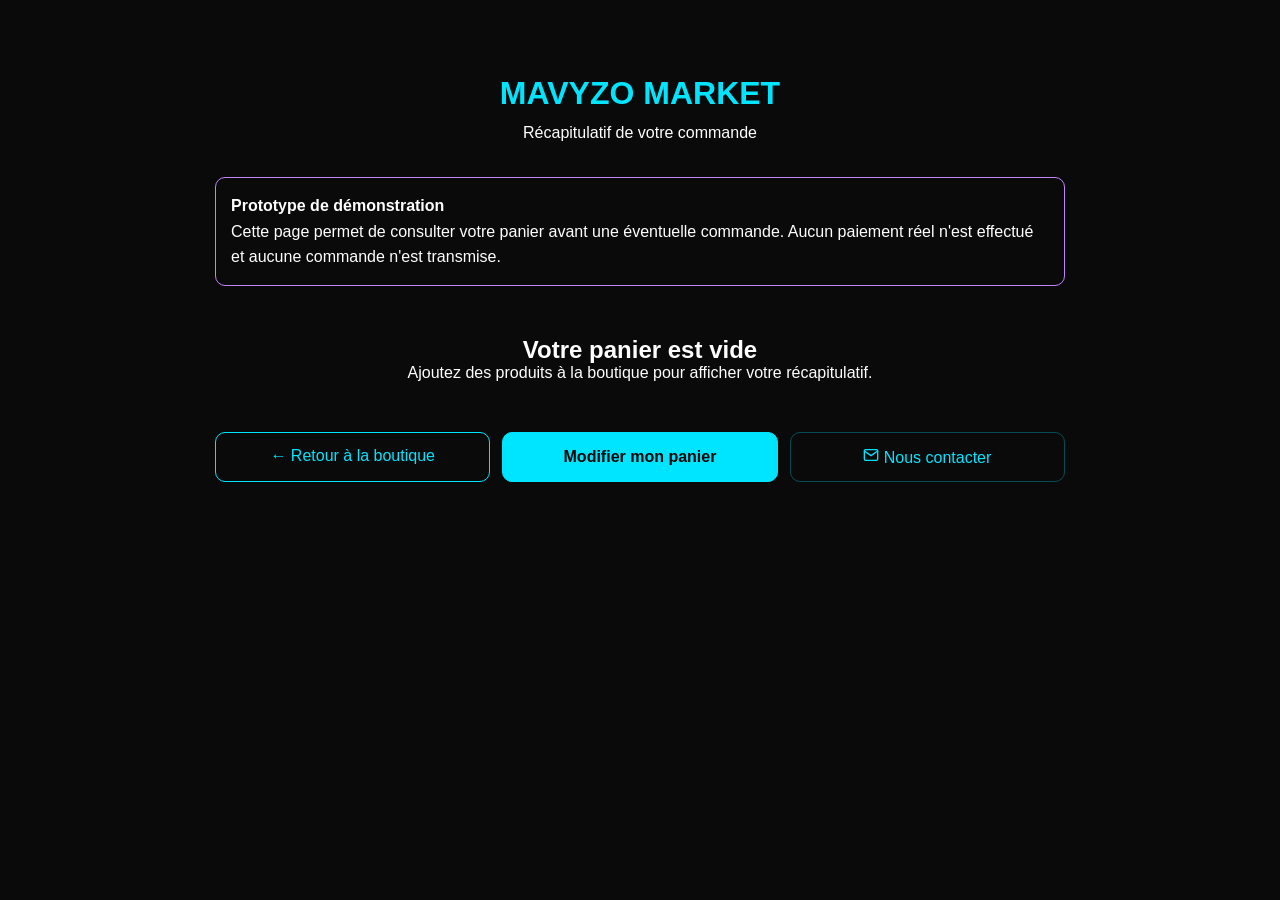
<file: commande.html>
<!DOCTYPE html>
<html lang="fr">
<head>
    <meta charset="UTF-8">
    <meta name="viewport" content="width=device-width, initial-scale=1.0">
    <title>Récapitulatif de commande - MAVYZO MARKET</title>
    <link rel="stylesheet" href="style.css">

    <style>
        .order-page {
            max-width: 900px;
            margin: 50px auto;
            padding: 25px;
            color: #ffffff;
        }

        .order-header {
            text-align: center;
            margin-bottom: 35px;
        }

        .order-header h1 {
            color: #00e5ff;
            margin-bottom: 12px;
        }

        .order-notice {
            padding: 15px;
            border: 1px solid #c084fc;
            border-radius: 10px;
            margin-bottom: 25px;
            line-height: 1.6;
        }

        .order-table {
            width: 100%;
            border-collapse: collapse;
            margin: 25px 0;
        }

        .order-table th,
        .order-table td {
            padding: 14px 10px;
            text-align: left;
            border-bottom: 1px solid rgba(255,255,255,0.15);
        }

        .order-table th {
            color: #00e5ff;
        }

        .order-total {
            text-align: right;
            font-size: 1.4rem;
            margin: 25px 0;
        }

        .order-total strong {
            color: #00e5ff;
        }

        .order-actions {
            display: flex;
            flex-wrap: wrap;
            gap: 12px;
            margin-top: 25px;
        }

        .order-actions a,
        .order-actions button {
            flex: 1;
            min-width: 180px;
            padding: 14px;
            border: 1px solid #00e5ff;
            border-radius: 10px;
            background: transparent;
            color: #00e5ff;
            text-align: center;
            text-decoration: none;
            font: inherit;
            cursor: pointer;
        }

        .order-actions .primary {
            background: #00e5ff;
            color: #050505;
            font-weight: bold;
        }

        .order-empty {
            text-align: center;
            padding: 25px;
        }

        @media (max-width: 600px) {
            .order-page {
                margin: 20px auto;
                padding: 15px;
            }

            .order-table th,
            .order-table td {
                padding: 10px 5px;
                font-size: 0.9rem;
            }

            .order-total {
                font-size: 1.2rem;
            }
        }
    </style>
</head>

<body>
    <main class="order-page">
        <header class="order-header">
            <h1>MAVYZO MARKET</h1>
            <p>Récapitulatif de votre commande</p>
        </header>

        <div class="order-notice">
            <strong>Prototype de démonstration</strong><br>
            Cette page permet de consulter votre panier avant
            une éventuelle commande. Aucun paiement réel
            n'est effectué et aucune commande n'est transmise.
        </div>

        <section id="orderContent" aria-live="polite">
            <p>Chargement du récapitulatif...</p>
        </section>

        <div class="order-actions">
            <a href="index.html">← Retour à la boutique</a>
            <button type="button" class="primary" id="backToCart">
                Modifier mon panier
            </button>
            <a href="contact.html" class="contact-link">
                <svg width="16" height="16" viewBox="0 0 24 24" fill="none" stroke="currentColor" stroke-width="2" stroke-linecap="round" stroke-linejoin="round" aria-hidden="true">
                    <path d="M4 4h16c1.1 0 2 .9 2 2v12c0 1.1-.9 2-2 2H4c-1.1 0-2-.9-2-2V6c0-1.1.9-2 2-2z"/>
                    <polyline points="22,6 12,13 2,6"/>
                </svg>
                <span>Nous contacter</span>
            </a>
        </div>
    </main>

    <script>
        const STORAGE_KEY = 'mavyzo_market_cart';

        const productCatalog = [
            { id: 1, name: "Console RetroBox Pro", price: 89.99 },
            { id: 2, name: "Manette sans fil NéoClassic", price: 39.99 },
            { id: 3, name: "Clavier mécanique ChromaShift", price: 129.99 },
            { id: 4, name: "Tapis de souris Galaxie", price: 24.99 },
            { id: 5, name: "Lampe LED Voxel", price: 45.99 },
            { id: 6, name: "Coussin Cible Retro", price: 29.99 },
            { id: 7, name: "Poster Nébuleuse Cyber", price: 19.99 },
            { id: 8, name: "Horloge Pixel Art", price: 34.99 },
            { id: 9, name: "Figurine Limited Edition: Hero X", price: 149.99 },
            { id: 10, name: "Réplique Arme Légendaire", price: 199.99 },
            { id: 11, name: "Mortier et Pilon Pixel", price: 22.99 },
            { id: 12, name: "Gourde Isotherme Circuit", price: 27.99 }
        ];

        const content = document.getElementById('orderContent');

        function formatPrice(amount) {
            return amount.toLocaleString('fr-FR', {
                style: 'currency',
                currency: 'EUR'
            });
        }

        function displayOrder() {
            let savedCart;

            try {
                savedCart = JSON.parse(
                    localStorage.getItem(STORAGE_KEY) || '{"items":[]}'
                );
            } catch (error) {
                content.textContent =
                    "Impossible de lire le panier enregistré.";
                return;
            }

            const items = Array.isArray(savedCart.items)
                ? savedCart.items
                : [];

            const validItems = items.filter(item =>
                item &&
                Number.isInteger(item.productId) &&
                Number.isInteger(item.quantity) &&
                item.quantity > 0 &&
                productCatalog.some(p => p.id === item.productId)
            );

            if (validItems.length === 0) {
                content.innerHTML = `
                    <div class="order-empty">
                        <h2>Votre panier est vide</h2>
                        <p>Ajoutez des produits à la boutique
                        pour afficher votre récapitulatif.</p>
                    </div>
                `;
                return;
            }

            const table = document.createElement('table');
            table.className = 'order-table';

            table.innerHTML = `
                <thead>
                    <tr>
                        <th>Produit</th>
                        <th>Prix unitaire</th>
                        <th>Quantité</th>
                        <th>Sous-total</th>
                    </tr>
                </thead>
                <tbody></tbody>
            `;

            const tbody = table.querySelector('tbody');
            let total = 0;
            let totalQuantity = 0;

            validItems.forEach(item => {
                const product = productCatalog.find(
                    p => p.id === item.productId
                );

                const subtotal = product.price * item.quantity;
                total += subtotal;
                totalQuantity += item.quantity;

                const row = document.createElement('tr');

                [
                    product.name,
                    formatPrice(product.price),
                    String(item.quantity),
                    formatPrice(subtotal)
                ].forEach(value => {
                    const cell = document.createElement('td');
                    cell.textContent = value;
                    row.appendChild(cell);
                });

                tbody.appendChild(row);
            });

            content.replaceChildren();

            const summary = document.createElement('p');
            summary.textContent =
                `Nombre total d'articles : ${totalQuantity}`;

            const totalElement = document.createElement('p');
            totalElement.className = 'order-total';
            totalElement.append('Total : ');

            const totalValue = document.createElement('strong');
            totalValue.textContent = formatPrice(total);
            totalElement.appendChild(totalValue);

            content.append(summary, table, totalElement);
        }

        document.getElementById('backToCart').addEventListener(
            'click',
            () => {
                window.location.href = 'index.html';
            }
        );

        displayOrder();
    </script>
</body>
</html>
</file>
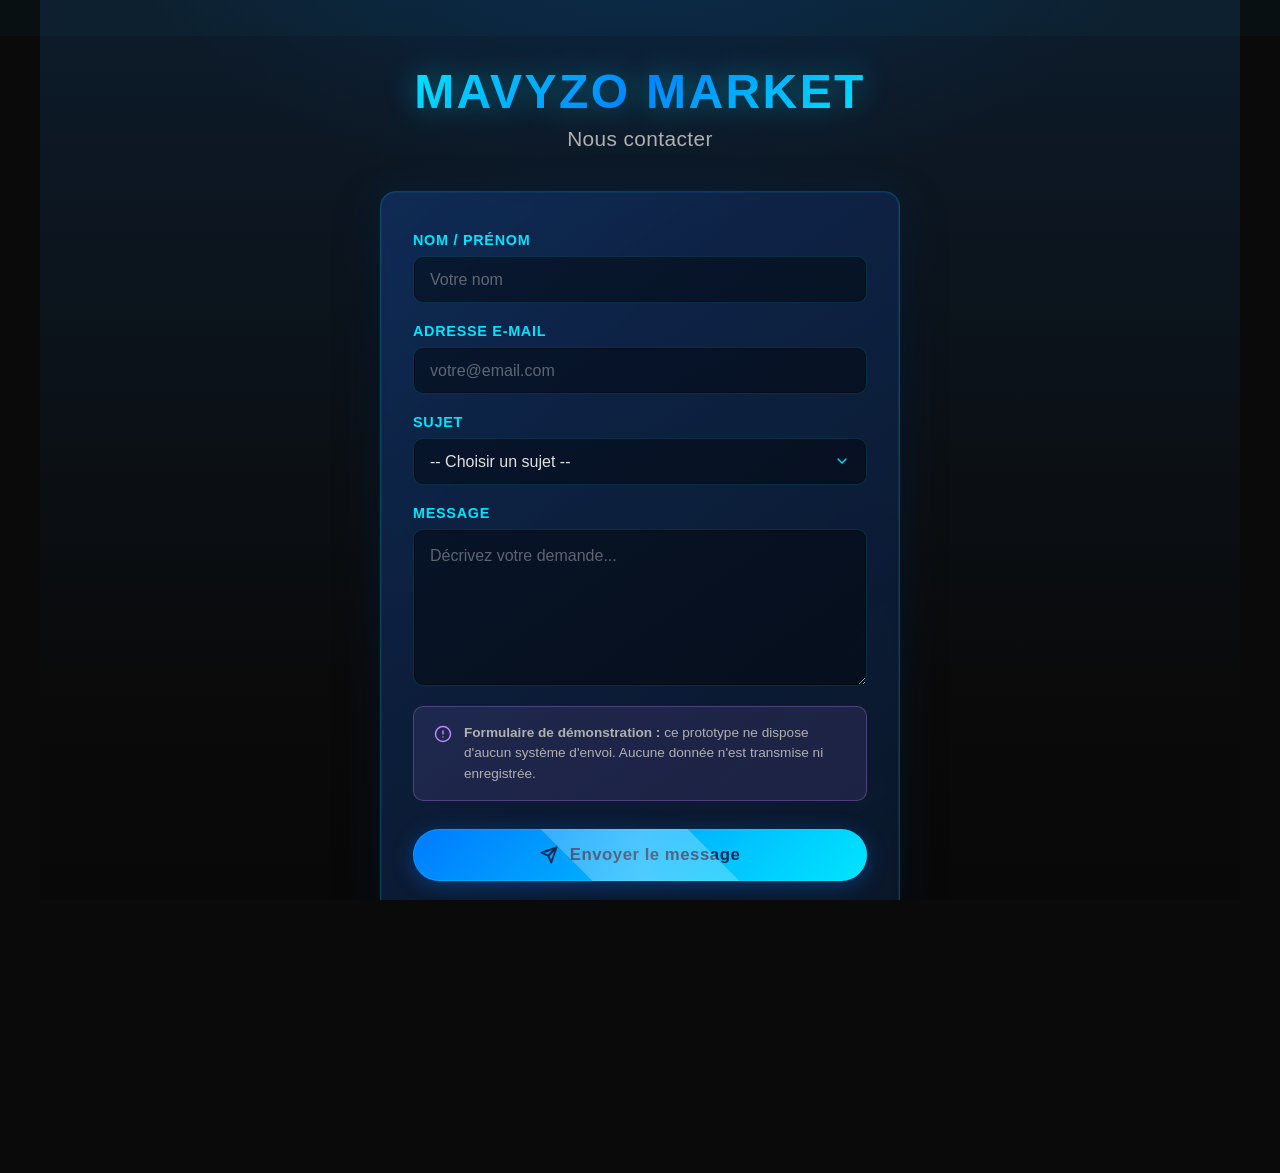
<file: contact.html>
<!DOCTYPE html>
<html lang="fr">
<head>
    <meta charset="UTF-8">
    <meta name="viewport" content="width=device-width, initial-scale=1.0">
    <title>Nous contacter - MAVYZO MARKET</title>
    <link rel="stylesheet" href="style.css">
</head>
<body>
    <main class="contact-page">
        <header class="contact-header">
            <h1>MAVYZO MARKET</h1>
            <p class="subtitle">Nous contacter</p>
        </header>

        <section class="contact-form-section" aria-labelledby="form-title">
            <h2 id="form-title" style="display:none;">Formulaire de contact</h2>
            <form id="contactForm" class="contact-form" novalidate>
                <div class="form-grid">
                    <div class="form-group">
                        <label for="name">Nom / Prénom</label>
                        <input type="text" id="name" name="name" required autocomplete="name" placeholder="Votre nom">
                    </div>

                    <div class="form-group">
                        <label for="email">Adresse e-mail</label>
                        <input type="email" id="email" name="email" required autocomplete="email" placeholder="votre@email.com">
                    </div>

                    <div class="form-group">
                        <label for="subject">Sujet</label>
                        <select id="subject" name="subject" required>
                            <option value="">-- Choisir un sujet --</option>
                            <option value="info">Information produit</option>
                            <option value="order">Suivi de commande</option>
                            <option value="partnership">Partenariat / Pro</option>
                            <option value="other">Autre</option>
                        </select>
                    </div>

                    <div class="form-group">
                        <label for="message">Message</label>
                        <textarea id="message" name="message" rows="5" required placeholder="Décrivez votre demande..."></textarea>
                    </div>

                    <!-- Avertissement maquette -->
                    <div class="form-notice" role="status" aria-live="polite">
                        <svg width="18" height="18" viewBox="0 0 24 24" fill="none" stroke="currentColor" stroke-width="2" stroke-linecap="round" stroke-linejoin="round" aria-hidden="true">
                            <circle cx="12" cy="12" r="10"/>
                            <path d="M12 8v4M12 16h.01"/>
                        </svg>
                        <span><strong>Formulaire de démonstration :</strong> ce prototype ne dispose d'aucun système d'envoi. Aucune donnée n'est transmise ni enregistrée.</span>
                    </div>

                    <button type="submit" class="btn-submit" id="submitBtn">
                        <svg width="18" height="18" viewBox="0 0 24 24" fill="none" stroke="currentColor" stroke-width="2.5" stroke-linecap="round" stroke-linejoin="round" aria-hidden="true">
                            <line x1="22" y1="2" x2="11" y2="13"/>
                            <polygon points="22 2 15 22 11 13 2 9 22 2"/>
                        </svg>
                        <span>Envoyer le message</span>
                    </button>
                </div>
            </form>
        </section>

        <section class="contact-info" aria-labelledby="info-title">
            <h2 id="info-title" style="display:none;">Coordonnées</h2>
            <a href="mailto:mavizocontact@gmail.com" class="contact-email">
                <svg width="20" height="20" viewBox="0 0 24 24" fill="none" stroke="currentColor" stroke-width="2" stroke-linecap="round" stroke-linejoin="round" aria-hidden="true">
                    <rect x="2" y="4" width="20" height="16" rx="2"/>
                    <path d="m22 7-8.97 5.7a1.94 1.94 0 0 1-2.06 0L2 7"/>
                </svg>
                <span>mavizocontact@gmail.com</span>
            </a>
            <p class="contact-disclaimer">
                <strong>Note :</strong> cette adresse est indiquée à titre indicatif pour le prototype.
                Sa création n'a pas encore été vérifiée.
            </p>
        </section>

        <div class="contact-actions">
            <a href="index.html" class="btn-back">
                <svg width="18" height="18" viewBox="0 0 24 24" fill="none" stroke="currentColor" stroke-width="2" stroke-linecap="round" stroke-linejoin="round" aria-hidden="true">
                    <line x1="19" y1="12" x2="5" y2="12"/>
                    <polyline points="12 19 5 12 12 5"/>
                </svg>
                <span>Retour à la boutique</span>
            </a>
        </div>
    </main>

    <!-- Toast notification -->
    <div id="toast" class="contact-toast" role="alert" aria-live="assertive" hidden>
        <svg id="toastIcon" width="20" height="20" viewBox="0 0 24 24" fill="none" stroke="currentColor" stroke-width="2" stroke-linecap="round" stroke-linejoin="round" aria-hidden="true"></svg>
        <span id="toastMessage"></span>
    </div>

    <script>
        // Gestion formulaire contact — MAVYZO MARKET
        // AUCUNE donnée n'est transmise — prototype uniquement

        (function () {
            const form = document.getElementById('contactForm');
            const submitBtn = document.getElementById('submitBtn');
            const toast = document.getElementById('toast');
            const toastIcon = document.getElementById('toastIcon');
            const toastMessage = document.getElementById('toastMessage');

            let toastTimer = null;

            function showToast(message, type = 'success') {
                toastMessage.textContent = message;
                toast.className = 'contact-toast ' + type + ' show';
                toast.hidden = false;

                // Icône selon le type
                if (type === 'success') {
                    toastIcon.innerHTML = '<path d="M22 11.08V12a10 10 0 1 1-5.93-9.14"/><polyline points="22 4 12 14.01 9 11.01"/>';
                } else {
                    toastIcon.innerHTML = '<circle cx="12" cy="12" r="10"/><line x1="15" y1="9" x2="9" y2="15"/><line x1="9" y1="9" x2="15" y2="15"/>';
                }

                if (toastTimer) clearTimeout(toastTimer);
                toastTimer = setTimeout(hideToast, 4500);
            }

            function hideToast() {
                toast.classList.remove('show');
                setTimeout(() => { toast.hidden = true; }, 400);
            }

            function validateForm() {
                const name = form.name.value.trim();
                const email = form.email.value.trim();
                const subject = form.subject.value;
                const message = form.message.value.trim();

                if (!name) return { valid: false, field: 'name', msg: 'Veuillez entrer votre nom.' };
                if (!email || !/^[^\s@]+@[^\s@]+\.[^\s@]+$/.test(email)) return { valid: false, field: 'email', msg: 'Adresse e-mail invalide.' };
                if (!subject) return { valid: false, field: 'subject', msg: 'Veuillez choisir un sujet.' };
                if (!message || message.length < 10) return { valid: false, field: 'message', msg: 'Le message doit contenir au moins 10 caractères.' };

                return { valid: true };
            }

            // Validation en temps réel (sur blur)
            form.querySelectorAll('input, select, textarea').forEach(field => {
                field.addEventListener('blur', () => {
                    if (field.checkValidity()) {
                        field.style.borderColor = 'rgba(0, 229, 255, 0.3)';
                    } else {
                        field.style.borderColor = 'rgba(255, 49, 49, 0.5)';
                    }
                });
            });

            form.addEventListener('submit', function (e) {
                e.preventDefault();

                const validation = validateForm();
                if (!validation.valid) {
                    const field = form[validation.field];
                    if (field) {
                        field.focus();
                        field.style.borderColor = 'rgba(255, 49, 49, 0.7)';
                    }
                    showToast(validation.msg, 'error');
                    return;
                }

                // Simulation : bouton état chargement
                submitBtn.disabled = true;
                submitBtn.innerHTML = `
                    <svg class="spinner" width="18" height="18" viewBox="0 0 24 24" fill="none" stroke="currentColor" stroke-width="2.5" aria-hidden="true">
                        <circle cx="12" cy="12" r="10" stroke-opacity="0.25"/>
                        <path d="M12 2a10 10 0 0 1 10 10" stroke-linecap="round">
                            <animateTransform attributeName="transform" type="rotate" from="0 12 12" to="360 12 12" dur="1s" repeatCount="indefinite"/>
                        </path>
                    </svg>
                    <span>Traitement...</span>
                `;

                // Délai simulé puis feedback "maquette"
                setTimeout(() => {
                    submitBtn.disabled = false;
                    submitBtn.innerHTML = `
                        <svg width="18" height="18" viewBox="0 0 24 24" fill="none" stroke="currentColor" stroke-width="2.5" stroke-linecap="round" stroke-linejoin="round" aria-hidden="true">
                            <line x1="22" y1="2" x2="11" y2="13"/>
                            <polygon points="22 2 15 22 11 13 2 9 22 2"/>
                        </svg>
                        <span>Envoyer le message</span>
                    `;

                    // Message clair : pas d'envoi réel
                    showToast('Formulaire maquette — aucun envoi n\'a été effectué.', 'error');

                    // Réinitialiser le formulaire (optionnel, commenté pour garder les valeurs)
                    // form.reset();
                }, 1200);
            });

            // Fermer toast au clic
            toast.addEventListener('click', hideToast);

            // Respect reduced motion
            if (window.matchMedia('(prefers-reduced-motion: reduce)').matches) {
                document.documentElement.style.setProperty('--transition', 'none');
            }
        })();
    </script>
</body>
</html>
</file>
<file: style.css>
/* === Thème boutique gaming & geek : sombre et néon === */
:root {
    /* Couleurs principales */
    --bg-dark: #0a0a0a;           /* anthracite profond */
    --bg-darker: #050505;         /* presque noir */
    --bg-blue: #0d1b2a;           /* noir bleuté */
    --bg-violet: #1a0033;         /* violet foncé */
    --neon-blue: #00bcd4;         /* bleu électrique */
    --neon-violet: #8a2be2;       /* violet électrique */
    --neon-red: #ff3131;          /* rouge lumineux */
    --neon-yellow: #ffff00;       /* jaune lumineux */
    --neon-cyan: #00ffff;         /* cyan lumineux */
    --text-light: #e0e0e0;        /* gris clair pour texte */
    --text-muted: #b0b0b0;        /* gris moyen */
    --card-bg: #111111;           /* fond des cartes légèrement plus clair */
    --card-border: #1e1e1e;       /* bordure des cartes */
    --shadow-sm: 0 2px 8px rgba(0,0,0,0.4);
    --shadow-md: 0 4px 16px rgba(0,0,0,0.5);
    --shadow-lg: 0 8px 32px rgba(0,0,0,0.6);
    --transition: all 0.3s ease;
}

/* === Réinitialisation de base === */
* {
    box-sizing: border-box;
    margin: 0;
    padding: 0;
}

html, body {
    height: 100%;
    font-family: 'Segoe UI', Tahoma, Geneva, Verdana, sans-serif;
    color: var(--text-light);
    background-color: var(--bg-dark);
    overflow-x: hidden;
}

/* === Bandeau d'accueil immersif === */
.banner {
    position: relative;
    /* Fond animé avec dégradés et particules simulées - opacité augmentée pour meilleure visibilité */
    background:
        radial-gradient(circle at 20% 30%, rgba(0,188,212,0.2) 0%, transparent 20%),
        radial-gradient(circle at 80% 70%, rgba(138,43,226,0.2) 0%, transparent 20%),
        linear-gradient(90deg, rgba(0,0,0,0.7) 0%, rgba(0,0,0,0.9) 100%);
    background-size: 400% 400%;
    animation: backgroundShift 10s ease infinite; /* vitesse augmentée */
    padding: 6rem 2rem 4rem;
    text-align: center;
    overflow: hidden;
}
.banner::before {
    content: '';
    position: absolute;
    top: -50%;
    left: -50%;
    width: 200%;
    height: 200%;
    background:
        radial-gradient(circle at 20% 30%, rgba(0,188,212,0.1) 0%, transparent 20%),
        radial-gradient(circle at 80% 70%, rgba(138,43,226,0.1) 0%, transparent 20%);
    animation: drift 8s ease-in-out infinite; /* vitesse augmentée */
    pointer-events: none;
    z-index: 0;
}
.banner::after {
    content: '';
    position: absolute;
    top: 0;
    left: 0;
    width: 100%;
    height: 100%;
    /* Lignes de scan plus visibles : plus épaisses et plus opaques */
    background: repeating-linear-gradient(
        0deg,
        transparent,
        transparent 96%,
        rgba(0,188,212,0.1) 96%,
        rgba(0,188,212,0.1) 100%
    );
    animation: scanLines 8s linear infinite; /* vitesse augmentée */
    pointer-events: none;
    z-index: 1;
}
.banner-content {
    position: relative;
    z-index: 2;
    max-width: 800px;
    margin: 0 auto;
    display: flex;
    flex-direction: column;
    align-items: center;
}
.banner-top {
    display: flex;
    align-items: center;
    justify-content: space-between;
    width: 100%;
    max-width: 800px;
    margin: 0 auto 2rem;
    flex-wrap: wrap;
    gap: 1rem;
}
.banner h1 {
    font-size: 2.8rem;
    margin-bottom: 0;
    background: linear-gradient(to right, var(--neon-blue), var(--neon-violet));
    -webkit-background-clip: text;
    -webkit-text-fill-color: transparent;
    /* Effet lumineux futuriste — luminosité réduite 50% */
    filter: drop-shadow(0 0 2.5px var(--neon-blue)) drop-shadow(0 0 5px var(--neon-blue));
    animation: pulseGlow 3s ease-in-out infinite alternate;
}
.banner p {
    font-size: 1.2rem;
    max-width: 600px;
    margin: 0 auto 2rem;
    color: var(--text-muted);
    line-height: 1.6;
}
@keyframes pulseGlow {
    from {
        filter: drop-shadow(0 0 2.5px var(--neon-blue)) drop-shadow(0 0 5px var(--neon-blue));
    }
    to {
        filter: drop-shadow(0 0 4px var(--neon-blue)) drop-shadow(0 0 7.5px var(--neon-blue));
    }
}
@keyframes backgroundShift {
    0% { background-position: 0% 50%; }
    50% { background-position: 100% 50%; }
    100% { background-position: 0% 50%; }
}
@keyframes drift {
    0%, 100% { transform: translate(0, 0) rotate(0deg); }
    50% { transform: translate(10%, -10%) rotate(5deg); }
}
@keyframes scanLines {
    0% { background-position: 0 0; }
    100% { background-position: 0 100%; }
}

/* === Bouton menu mobile === */
.btn-mobile-menu {
    background: none;
    border: none;
    cursor: pointer;
    padding: 0.5rem;
    display: flex;
    align-items: center;
    justify-content: center;
}
.hamburger {
    display: block;
    width: 25px;
    height: 3px;
    background-color: var(--neon-blue);
    border-radius: 2px;
    position: relative;
    transition: var(--transition);
}
.hamburger::before,
.hamburger::after {
    content: '';
    position: absolute;
    width: 25px;
    height: 3px;
    background-color: var(--neon-blue);
    border-radius: 2px;
    transition: var(--transition);
}
.hamburger::before {
    top: -8px;
}
.hamburger::after {
    top: 8px;
}
.btn-mobile-menu.active .hamburger {
    background-color: transparent;
}
.btn-mobile-menu.active .hamburger::before {
    transform: rotate(45deg);
    top: 0;
}
.btn-mobile-menu.active .hamburger::after {
    transform: rotate(-45deg);
    top: 0;
}

/* === Icône panier === */
.cart-icon {
    position: relative;
    display: flex;
    align-items: center;
    justify-content: center;
    width: 40px;
    height: 40px;
    background: rgba(0,188,212,0.2);
    border-radius: 50%;
    cursor: pointer;
    border: 2px solid var(--neon-blue);
    transition: var(--transition);
}
.cart-icon:hover {
    background: rgba(0,188,212,0.3);
    transform: scale(1.1);
}
.cart-count {
    position: absolute;
    top: -8px;
    right: -8px;
    background: var(--neon-red);
    color: var(--bg-dark);
    font-size: 0.75rem;
    font-weight: bold;
    width: 18px;
    height: 18px;
    display: flex;
    align-items: center;
    justify-content: center;
    border-radius: 50%;
    animation: pulse 1.5s infinite;
}
@keyframes pulse {
    0% { transform: scale(1); }
    50% { transform: scale(1.2); }
    100% { transform: scale(1); }
}

/* === Barre de recherche avec filtre par catégorie === */
.search-bar {
    display: flex;
    flex-wrap: wrap;
    gap: 1rem;
    justify-content: center;
    align-items: center;
    padding: 2rem 1rem;
    background-color: var(--bg-darker);
    border-radius: 16px;
    box-shadow: var(--shadow-md);
    transition: var(--transition);
}
.search-bar input[type="text"] {
    flex: 1 1 200px;
    padding: 0.8rem 1rem;
    border: 2px solid var(--card-border);
    border-radius: 50px;
    background-color: var(--bg-dark);
    color: var(--text-light);
    font-size: 1rem;
}
.search-bar input[type="text"]:focus {
    outline: none;
    border-color: var(--neon-blue);
    box-shadow: 0 0 8px rgba(0,188,212,0.3);
}
.search-bar select {
    padding: 0.8rem 1rem;
    border: 2px solid var(--card-border);
    border-radius: 50px;
    background-color: var(--bg-dark);
    color: var(--text-light);
    font-size: 1rem;
    cursor: pointer;
}
.search-bar select:focus {
    outline: none;
    border-color: var(--neon-violet);
}
.search-bar button {
    padding: 0.8rem 1.5rem;
    background: linear-gradient(to bottom, var(--neon-blue), var(--neon-violet));
    color: var(--text-dark);
    border: none;
    border-radius: 50px;
    cursor: pointer;
    font-size: 1rem;
    font-weight: 600;
    transition: var(--transition);
    position: relative;
    overflow: hidden;
}
.search-bar button::after {
    content: '';
    position: absolute;
    top: -50%;
    left: -50%;
    width: 200%;
    height: 200%;
    background: linear-gradient(45deg, transparent, rgba(0,188,212,0.5), transparent);
    transform: rotate(45deg);
    transition: all 0.6s ease;
}
.search-bar button:hover::after {
    left: 150%;
    top: -50%;
}
.search-bar button:active {
    transform: scale(0.98);
}
.search-bar button:hover {
    background: linear-gradient(to bottom, var(--neon-violet), var(--neon-blue));
    transform: scale(1.03);
    box-shadow: 0 4px 12px rgba(0,188,212,0.3);
}

/* === Contenu principal === */
main {
    padding: 3rem 1rem;
    max-width: 1200px;
    margin: 0 auto;
}

/* === Sections par catégorie === */
.category {
    margin-bottom: 4rem;
}
.category h2 {
    font-size: 2rem;
    margin-bottom: 1.5rem;
    position: relative;
    display: inline-block;
    padding-bottom: 0.5rem;
}
.category h2::after {
    content: '';
    position: absolute;
    left: 0;
    bottom: 0;
    width: 60px;
    height: 4px;
    background: linear-gradient(to right, var(--neon-blue), var(--neon-violet));
    border-radius: 2px;
}
.category p {
    font-size: 1.1rem;
    color: var(--text-muted);
    margin-bottom: 2rem;
    max-width: 700px;
}

/* === Grille de produits === */
.product-grid {
    display: grid;
    gap: 2rem;
    grid-template-columns: repeat(auto-fit, minmax(280px, 1fr));
    transition: opacity 0.5s ease, transform 0.5s ease;
}
.product-card {
    background: var(--card-bg);
    border: 1px solid var(--card-border);
    border-radius: 16px;
    overflow: hidden;
    box-shadow: var(--shadow-sm);
    transition: var(--transition);
    display: flex;
    flex-direction: column;
    height: 100%;
    /* Effet de profondeur au survol */
    transform-style: preserve-3d;
}
.product-card:hover {
    transform: translateY(-6px) rotateX(5deg) rotateY(2px);
    box-shadow: 0 12px 24px rgba(0,188,212,0.4), 0 0 20px rgba(0,188,212,0.6);
    border-color: var(--neon-blue);
}
.product-card:hover .product-image::after {
    /* Contour lumineux au survol */
    content: '';
    position: absolute;
    top: -2px;
    left: -2px;
    right: -2px;
    bottom: -2px;
    background: linear-gradient(45deg, var(--neon-blue), var(--neon-violet), var(--neon-cyan), var(--neon-blue));
    background-size: 400%;
    border-radius: 18px;
    z-index: -1;
    filter: blur(8px);
    opacity: 0.7;
    animation: neonBorder 3s linear infinite;
}
@keyframes neonBorder {
    0% { background-position: 0% 50%; }
    50% { background-position: 100% 50%; }
    100% { background-position: 0% 50%; }
}
.product-image {
    position: relative;
    aspect-ratio: 1 / 1;
    background: #000;
    display: flex;
    align-items: center;
    justify-content: center;
    overflow: hidden;
}
.image-placeholder {
    width: 80%;
    height: 80%;
    background: rgba(255,255,255,0.05);
    border: 2px dashed var(--text-muted);
    border-radius: 12px;
    display: flex;
    flex-direction: column;
    align-items: center;
    justify-content: center;
    color: var(--text-muted);
    font-size: 0.9rem;
}
.image-placeholder p {
    margin: 0.3rem 0;
    line-height: 1.3;
}
.product-info {
    flex: 1;
    padding: 1.5rem;
    display: flex;
    flex-direction: column;
}
.product-info h3 {
    font-size: 1.4rem;
    margin-bottom 0.8rem;
    color: var(--neon-blue);
    border-bottom: 1px solid var(--card-border);
    padding-bottom: 0.3rem;
}
.product-description {
    margin: 0.8rem 0 1.2rem 0;
    color: var(--text-muted);
    font-size: 0.9rem;
    line-height: 1.4;
    flex-grow: 1;
}
.features {
    list-style: none;
    margin: 0 0 1.2rem 0;
    padding: 0;
    flex-grow: 1;
}
.features li {
    margin: 0.4rem 0;
    padding-left: 1.5rem;
    position: relative;
    font-size: 0.95rem;
    color: var(--text-light);
}
.features li:before {
    content: '▸';
    position: absolute;
    left: 0;
    color: var(--neon-yellow);
}
.price {
    margin-top: auto;
    padding-top: 1rem;
    font-size: 1.1rem;
    font-weight: 600;
    color: var(--neon-yellow);
    background: rgba(255,255,0,0.1);
    border-radius: 4px;
    padding: 0.4rem 0.8rem;
    display: inline-block;
}
.btn-add-to-cart {
    background: linear-gradient(to bottom, var(--neon-blue), var(--neon-violet));
    color: var(--text-dark);
    border: none;
    padding: 0.6rem 1.2rem;
    font-size: 0.9rem;
    border-radius: 50px;
    cursor: pointer;
    font-weight: 600;
    transition: var(--transition);
    position: relative;
    overflow: hidden;
    margin-top: 0.8rem;
    align-self: stretch;
}
.btn-add-to-cart::after {
    content: '';
    position: absolute;
    top: -50%;
    left: -50%;
    width: 200%;
    height: 200%;
    background: linear-gradient(45deg, transparent, rgba(0,188,212,0.5), transparent);
    transform: rotate(45deg);
    transition: all 0.6s ease;
}
.btn-add-to-cart:hover::after {
    left: 150%;
    top: -50%;
}
.btn-add-to-cart:active {
    transform: scale(0.98);
}
.btn-add-to-cart:hover {
    background: linear-gradient(to bottom, var(--neon-violet), var(--neon-blue));
    transform: scale(1.03);
    box-shadow: 0 4px 12px rgba(0,188,212,0.3);
}

/* === Message de aucun résultat === */
.no-results {
    text-align: center;
    padding: 2rem;
    color: var(--text-muted);
    grid-column: 1 / -1;
}

/* === Placeholder fallback when image fails to load === */
.placeholder-fallback {
    width: 80%;
    height: 80%;
    background: rgba(255,255,255,0.05);
    border: 2px dashed var(--text-muted);
    border-radius: 12px;
    display: flex;
    flex-direction: column;
    align-items: center;
    justify-content: center;
    color: var(--text-muted);
    font-size: 0.9rem;
}
.placeholder-fallback p {
    margin: 0.3rem 0;
    line-height: 1.3;
}

/* === Boutons d'action (si besoin) === */
.demo-button {
    background: linear-gradient(to bottom, var(--neon-blue), var(--neon-violet));
    color: var(--text-dark);
    border: none;
    padding: 0.8rem 2rem;
    font-size: 1rem;
    border-radius: 50px;
    cursor: pointer;
    box-shadow: 0 4px 12px rgba(0,188,212,0.3);
    transition: var(--transition);
    font-weight: 600;
    letter-spacing: 0.5px;
    margin-top: 1rem;
    align-self: center;
    position: relative;
    overflow: hidden;
}
.demo-button::after {
    content: '';
    position: absolute;
    top: -50%;
    left: -50%;
    width: 200%;
    height: 200%;
    background: linear-gradient(45deg, transparent, rgba(0,188,212,0.5), transparent);
    transform: rotate(45deg);
    transition: all 0.6s ease;
}
.demo-button:hover::after {
    left: 150%;
    top: -50%;
}
.demo-button:active {
    transform: scale(0.98);
}
.demo-button:hover {
    background: linear-gradient(to bottom, var(--neon-violet), var(--neon-blue));
    transform: scale(1.03);
    box-shadow: 0 6px 16px rgba(0,188,212,0.5);
}

/* === Menu mobile (off-canvas) === */
.mobile-menu {
    position: fixed;
    top: 0;
    left: -280px;
    width: 250px;
    height: 100vh;
    background: var(--bg-darker);
    color: var(--text-light);
    padding: 2rem;
    box-shadow: var(--shadow-lg);
    transition: left 0.4s ease;
    z-index: 1000;
    overflow-y: auto;
}
.mobile-menu.open {
    left: 0;
}
.mobile-menu-header {
    display: flex;
    justify-content: space-between;
    align-items: center;
    margin-bottom: 2rem;
}
.mobile-menu-header h2 {
    font-size: 1.8rem;
    background: linear-gradient(to right, var(--neon-blue), var(--neon-violet));
    -webkit-background-clip: text;
    -webkit-text-fill-color: transparent;
}
.btn-close-menu {
    background: none;
    border: none;
    font-size: 1.5rem;
    color: var(--neon-red);
    cursor: pointer;
    width: 30px;
    height: 30px;
    display: flex;
    align-items: center;
    justify-content: center;
}
.mobile-menu-content {
    padding: 0;
}
.mobile-menu .search-bar {
    padding: 1rem 0;
    background: transparent;
    box-shadow: none;
}
.mobile-menu .search-bar input[type="text"],
.mobile-menu .search-bar select,
.mobile-menu .search-bar button {
    width: 100%;
    margin-bottom: 0.5rem;
}

/* === Pied de page === */
footer {
    text-align: center;
    padding: 2rem 1rem;
    font-size: 0.9rem;
    color: var(--text-muted);
    border-top: 1px solid var(--card-border);
    margin-top: 3rem;
}
footer strong {
    color: var(--neon-red);
}

/* === Responsive design === */
@media (max-width: 768px) {
    .banner h1 { font-size: 2.2rem; }
    .banner p { font-size: 1.1rem; }
    .category h2 { font-size: 1.8rem; }
    .product-grid { gap: 1.5rem; }
    .banner-top { flex-direction: column; }
    .cart-icon { margin-top: 1rem; }
}
@media (max-width: 480px) {
    .banner { padding: 4rem 1rem 2rem; }
    .banner h1 { font-size: 1.8rem; }
    .category h2 { font-size: 1.5rem; }
    main { padding: 2rem 0.5rem; }
    .desktop-only { display: none; }
    .mobile-only { display: flex; }
}

/* === Animations des éléments du banner au chargement === */
/* Géré en JavaScript pour plus de contrôle, mais on laisse les transitions définies */
.banner-top,
.banner-content h1,
.banner-content p {
    opacity: 0;
    transform: translateY(20px);
    transition: opacity 0.8s ease, transform 0.8s ease;
}
.banner-top.visible,
.banner-content h1.visible,
.banner-content p.visible {
    opacity: 1;
    transform: translateY(0);
}

/* === Animation du compteur panier === */
.animate-pulse {
    animation: pulseCart 0.5s ease;
}
@keyframes pulseCart {
    0% { transform: scale(1); }
    50% { transform: scale(1.2); }
    100% { transform: scale(1); }
}

/* === Désactiver les animations pour ceux qui préfèrent réduit le mouvement === */
@media (prefers-reduced-motion: reduce) {
    * {
        animation-duration: 0.001ms !important;
        animation-iteration-count: 1 !important;
        transition-duration: 0.001ms !important;
    }
    .banner {
        animation: none !important;
    }
    .banner::before {
        animation: none !important;
    }
    .banner::after {
        animation: none !important;
    }
}

/* === PANNEAU DU PANIER MAVYZO MARKET === */

.cart-panel {
    display: none;
    position: fixed;
    inset: 0;
    z-index: 10000;
    background: rgba(0, 0, 0, 0.8);
    backdrop-filter: blur(5px);
    justify-content: center;
    align-items: center;
    padding: 20px;
}

.cart-panel.is-open {
    display: flex;
}

.cart-panel-content {
    width: 100%;
    max-width: 550px;
    max-height: 85vh;
    overflow-y: auto;
    padding: 25px;
    background: #0a0a0a;
    color: #ffffff;
    border: 1px solid #00f5ff;
    border-radius: 16px;
    box-shadow: 0 0 25px rgba(0, 245, 255, 0.25);
}

.cart-panel-header {
    display: flex;
    justify-content: space-between;
    align-items: center;
    gap: 15px;
    margin-bottom: 25px;
    padding-bottom: 15px;
    border-bottom: 1px solid rgba(0, 245, 255, 0.3);
}

.cart-panel-header h2 {
    margin: 0;
    color: #00f5ff;
    font-size: 1.5rem;
}

.close-cart {
    background: transparent;
    border: 1px solid #ff00e6;
    color: #ff00e6;
    border-radius: 8px;
    padding: 8px 12px;
    font-size: 1.2rem;
    cursor: pointer;
}

.close-cart:hover {
    background: #ff00e6;
    color: #050505;
}

.cart-empty {
    text-align: center;
    padding: 25px 10px;
    color: #b8b8c8;
}

.cart-panel-footer {
    margin-top: 20px;
    padding-top: 15px;
    border-top: 1px solid rgba(0, 245, 255, 0.3);
}

.cart-panel-footer > p:first-child {
    font-size: 1.2rem;
}

.cart-panel-footer strong {
    color: #00f5ff;
}

.clear-cart,
.checkout-button {
    width: 100%;
    padding: 12px;
    margin-top: 10px;
    border-radius: 8px;
    font-weight: bold;
    cursor: pointer;
}

.clear-cart {
    background: transparent;
    color: #ff00e6;
    border: 1px solid #ff00e6;
}

.checkout-button {
    background: #00f5ff;
    color: #050505;
    border: 1px solid #00f5ff;
}

.clear-cart:hover,
.checkout-button:hover {
    filter: brightness(1.15);
}

.cart-note {
    font-size: 0.8rem;
    color: #b8b8c8;
    text-align: center;
    margin-top: 15px;
}

.cart-item {
    display: flex;
    justify-content: space-between;
    align-items: center;
    gap: 12px;
    padding: 15px 0;
    border-bottom: 1px solid rgba(255, 255, 255, 0.12);
}

.cart-item-info {
    flex: 1;
}

.cart-item-info h3 {
    margin: 0 0 6px;
    font-size: 1rem;
}

.cart-item-info p {
    margin: 0;
    color: #00f5ff;
}

.cart-item button {
    background: transparent;
    border: 1px solid #ff00e6;
    color: #ff00e6;
    border-radius: 6px;
    padding: 6px 9px;
    cursor: pointer;
}

@media (max-width: 600px) {
    .cart-panel {
        padding: 10px;
    }

    .cart-panel-content {
        padding: 18px;
        max-height: 90vh;
    }
}

/* Icône du panier MAVYZO MARKET */
.cart-icon {
    display: flex;
    align-items: center;
    justify-content: center;
    position: relative;
    cursor: pointer;
}

.cart-symbol {
    display: inline-block;
    font-size: 30px;
    line-height: 1;
    filter: drop-shadow(0 0 5px #00f5ff);
    transition: transform 0.2s ease;
}

.cart-icon:hover .cart-symbol {
    transform: scale(1.15);
}

.cart-count {
    position: absolute;
    top: -8px;
    right: -8px;
    z-index: 2;
}

/* === MAVYZO MARKET : commandes de quantité du panier === */

.cart-quantity-controls {
    display: flex;
    align-items: center;
    gap: 12px;
    margin: 12px 0;
}

.cart-quantity-controls button {
    display: inline-flex;
    align-items: center;
    justify-content: center;
    width: 36px;
    height: 36px;
    padding: 0;
    border: 1px solid #00e5ff;
    border-radius: 8px;
    background: rgba(0, 229, 255, 0.08);
    color: #00e5ff;
    font-size: 20px;
    font-weight: bold;
    cursor: pointer;
    transition:
        background 0.2s ease,
        box-shadow 0.2s ease,
        transform 0.2s ease;
}

.cart-quantity-controls button:hover:not(:disabled) {
    background: rgba(0, 229, 255, 0.2);
    box-shadow: 0 0 10px rgba(0, 229, 255, 0.35);
    transform: translateY(-1px);
}

.cart-quantity-controls button:disabled {
    opacity: 0.35;
    cursor: not-allowed;
}

.cart-quantity-controls span {
    min-width: 24px;
    text-align: center;
    color: #ffffff;
    font-size: 16px;
    font-weight: bold;
}

.cart-item-info {
    flex: 1;
    min-width: 0;
}

.cart-item-info h3 {
    overflow-wrap: anywhere;
}

.cart-item-info p {
    margin: 6px 0;
    line-height: 1.5;
}

.cart-item-info p:last-child {
    color: #00e5ff;
    font-weight: bold;
}

/* Accessibilité : navigation au clavier */
.cart-quantity-controls button:focus-visible {
    outline: 2px solid #c084fc;
    outline-offset: 3px;
}

/* Adaptation aux petits écrans */
@media (max-width: 480px) {
    .cart-item {
        align-items: flex-start;
        gap: 8px;
    }

    .cart-quantity-controls {
        gap: 10px;
    }

    .cart-quantity-controls button {
        width: 40px;
        height: 40px;
    }
}


/* ==========================================================================
   PAGE CONTACT — MAVYZO MARKET
   Design bleu électrique / cyan, lumineux, responsive, cohérent avec le site
   ========================================================================== */

:root {
    /* Couleurs spécifiques contact (compatibles avec le thème existant) */
    --contact-electric: #007BFF;
    --contact-cyan: #00E5FF;
    --contact-deep: #102A56;
    --contact-glow: rgba(0, 229, 255, 0.4);
    --contact-glow-strong: rgba(0, 229, 255, 0.7);
}

/* Container principal page contact */
.contact-page {
    min-height: 100vh;
    display: flex;
    flex-direction: column;
    align-items: center;
    padding: 4rem 1.5rem 3rem;
    background:
        radial-gradient(ellipse 80% 50% at 50% -10%, rgba(0, 123, 255, 0.15) 0%, transparent 55%),
        radial-gradient(ellipse 60% 60% at 120% 120%, rgba(0, 229, 255, 0.1) 0%, transparent 50%),
        radial-gradient(ellipse 50% 50% at -20% 120%, rgba(0, 123, 255, 0.08) 0%, transparent 45%),
        linear-gradient(180deg, var(--bg-blue) 0%, var(--bg-dark) 60%, var(--bg-darker) 100%);
    background-size: 100% 100%, 100% 100%, 100% 100%, 100% 100%;
}

/* Effet scanlines subtil sur la page contact */
.contact-page::before {
    content: '';
    position: fixed;
    inset: 0;
    background: repeating-linear-gradient(
        0deg,
        transparent,
        transparent 96%,
        rgba(0, 229, 255, 0.03) 96%,
        rgba(0, 229, 255, 0.03) 100%
    );
    animation: scanLines 12s linear infinite;
    pointer-events: none;
    z-index: 0;
}

.contact-page > * {
    position: relative;
    z-index: 1;
}

/* En-tête contact */
.contact-header {
    text-align: center;
    margin-bottom: 2.5rem;
    max-width: 600px;
}

.contact-header h1 {
    font-size: clamp(2rem, 5vw, 3rem);
    font-weight: 800;
    letter-spacing: 0.05em;
    background: linear-gradient(135deg, var(--contact-cyan) 0%, var(--contact-electric) 50%, var(--contact-cyan) 100%);
    -webkit-background-clip: text;
    -webkit-text-fill-color: transparent;
    background-clip: text;
    text-shadow: 0 0 30px var(--contact-glow);
    animation: contactTitleGlow 4s ease-in-out infinite alternate;
    margin-bottom: 0.5rem;
}

@keyframes contactTitleGlow {
    from { filter: drop-shadow(0 0 10px var(--contact-glow)); }
    to   { filter: drop-shadow(0 0 25px var(--contact-glow-strong)); }
}

.contact-header .subtitle {
    font-size: clamp(1rem, 2.5vw, 1.3rem);
    color: var(--text-muted);
    font-weight: 400;
    letter-spacing: 0.02em;
}

/* Section formulaire */
.contact-form-section {
    width: 100%;
    max-width: 520px;
    margin-bottom: 2rem;
}

.contact-form {
    background: linear-gradient(145deg, rgba(16, 42, 86, 0.9) 0%, rgba(10, 22, 40, 0.95) 100%);
    border: 1.5px solid rgba(0, 229, 255, 0.2);
    border-radius: 16px;
    padding: 2.5rem 2rem;
    box-shadow:
        0 0 0 1px rgba(0, 229, 255, 0.08) inset,
        0 0 40px rgba(0, 123, 255, 0.12),
        0 15px 45px rgba(0, 0, 0, 0.4);
    position: relative;
    overflow: hidden;
}

/* Contour lumineux animé */
.contact-form::before {
    content: '';
    position: absolute;
    inset: -1px;
    border-radius: 17px;
    background: linear-gradient(135deg,
        rgba(0, 229, 255, 0.35) 0%,
        rgba(0, 123, 255, 0.15) 30%,
        transparent 50%,
        rgba(0, 123, 255, 0.15) 70%,
        rgba(0, 229, 255, 0.35) 100%);
    z-index: -1;
    filter: blur(8px);
    opacity: 0.6;
    animation: contactFormPulse 5s ease-in-out infinite;
}

@keyframes contactFormPulse {
    0%, 100% { opacity: 0.5; }
    50% { opacity: 0.8; }
}

/* Grille formulaire */
.form-grid {
    display: grid;
    grid-template-columns: 1fr;
    gap: 1.25rem;
}

.form-group {
    display: flex;
    flex-direction: column;
    gap: 0.5rem;
}

.form-group label {
    font-size: 0.9rem;
    font-weight: 600;
    color: var(--contact-cyan);
    text-transform: uppercase;
    letter-spacing: 0.05em;
}

.form-group input,
.form-group select,
.form-group textarea {
    width: 100%;
    padding: 0.85rem 1rem;
    background: rgba(0, 0, 0, 0.4);
    border: 1.5px solid rgba(0, 229, 255, 0.15);
    border-radius: 10px;
    color: var(--white);
    font-family: inherit;
    font-size: 1rem;
    transition: all 0.25s ease;
    box-shadow: 0 0 0 1px rgba(0, 0, 0, 0.3) inset;
}

.form-group input::placeholder,
.form-group textarea::placeholder {
    color: rgba(224, 224, 224, 0.4);
}

.form-group input:focus,
.form-group select:focus,
.form-group textarea:focus {
    outline: none;
    border-color: var(--contact-cyan);
    box-shadow:
        0 0 0 1px rgba(0, 0, 0, 0.3) inset,
        0 0 15px rgba(0, 229, 255, 0.2),
        0 0 0 2px rgba(0, 229, 255, 0.15);
    background: rgba(0, 0, 0, 0.5);
}

.form-group select {
    cursor: pointer;
    appearance: none;
    background-image: url("data:image/svg+xml,%3Csvg xmlns='http://www.w3.org/2000/svg' width='16' height='16' viewBox='0 0 24 24' fill='none' stroke='%2300E5FF' stroke-width='2' stroke-linecap='round' stroke-linejoin='round'%3E%3Cpath d='M6 9l6 6 6-6'/%3E%3C/svg%3E");
    background-repeat: no-repeat;
    background-position: right 1rem center;
    padding-right: 3rem;
}

.form-group select option {
    background: var(--bg-dark);
    color: var(--white);
}

.form-group textarea {
    min-height: 130px;
    resize: vertical;
    line-height: 1.6;
}

/* Message info maquette */
.form-notice {
    grid-column: 1 / -1;
    display: flex;
    align-items: flex-start;
    gap: 0.75rem;
    padding: 1rem 1.25rem;
    background: rgba(192, 132, 252, 0.1);
    border: 1px solid rgba(192, 132, 252, 0.3);
    border-radius: 10px;
    font-size: 0.85rem;
    color: var(--text-muted);
    line-height: 1.5;
}

.form-notice svg {
    flex-shrink: 0;
    margin-top: 0.15rem;
    color: #c084fc;
}

/* Bouton submit */
.btn-submit {
    grid-column: 1 / -1;
    display: flex;
    align-items: center;
    justify-content: center;
    gap: 0.75rem;
    margin-top: 0.5rem;
    padding: 1rem 2rem;
    background: linear-gradient(135deg, var(--contact-electric) 0%, var(--contact-cyan) 100%);
    color: var(--contact-deep);
    border: none;
    border-radius: 50px;
    font-size: 1.05rem;
    font-weight: 700;
    letter-spacing: 0.03em;
    cursor: pointer;
    transition: all 0.25s ease;
    box-shadow:
        0 4px 20px rgba(0, 123, 255, 0.35),
        0 0 0 1px rgba(0, 229, 255, 0.25) inset;
    position: relative;
    overflow: hidden;
}

.btn-submit::after {
    content: '';
    position: absolute;
    top: -50%;
    left: -50%;
    width: 200%;
    height: 200%;
    background: linear-gradient(45deg, transparent, rgba(255,255,255,0.3), transparent);
    transform: rotate(45deg);
    transition: all 0.6s ease;
}

.btn-submit:hover::after {
    left: 150%;
    top: -50%;
}

.btn-submit:hover {
    transform: translateY(-2px);
    box-shadow:
        0 8px 30px rgba(0, 229, 255, 0.45),
        0 0 0 1px rgba(0, 229, 255, 0.4) inset;
}

.btn-submit:active {
    transform: translateY(0);
}

.btn-submit:focus-visible {
    outline: 2px solid var(--contact-cyan);
    outline-offset: 3px;
}

.btn-submit:disabled {
    opacity: 0.5;
    cursor: not-allowed;
    transform: none;
}

/* Section informations contact */
.contact-info {
    text-align: center;
    margin-bottom: 2rem;
}

.contact-email {
    display: inline-flex;
    align-items: center;
    gap: 0.75rem;
    padding: 1rem 1.5rem;
    background: rgba(16, 42, 86, 0.7);
    border: 1.5px solid rgba(0, 229, 255, 0.2);
    border-radius: 50px;
    font-size: 1rem;
    color: var(--contact-cyan);
    text-decoration: none;
    transition: all 0.25s ease;
    box-shadow: 0 0 20px rgba(0, 229, 255, 0.1);
}

.contact-email:hover {
    border-color: var(--contact-cyan);
    box-shadow:
        0 0 25px rgba(0, 229, 255, 0.25),
        0 0 0 1px rgba(0, 229, 255, 0.15) inset;
    transform: translateY(-2px);
}

.contact-email:focus-visible {
    outline: 2px solid var(--contact-cyan);
    outline-offset: 3px;
}

.contact-email svg {
    flex-shrink: 0;
}

.contact-disclaimer {
    margin-top: 1rem;
    font-size: 0.85rem;
    color: var(--text-muted);
    line-height: 1.5;
}

/* Actions (retour boutique) */
.contact-actions {
    display: flex;
    justify-content: center;
    gap: 1rem;
    flex-wrap: wrap;
}

.btn-back {
    display: inline-flex;
    align-items: center;
    gap: 0.5rem;
    padding: 0.9rem 1.75rem;
    background: transparent;
    color: var(--contact-cyan);
    border: 1.5px solid rgba(0, 229, 255, 0.3);
    border-radius: 50px;
    font-size: 1rem;
    font-weight: 600;
    text-decoration: none;
    transition: all 0.25s ease;
}

.btn-back:hover {
    border-color: var(--contact-cyan);
    background: rgba(0, 229, 255, 0.1);
    transform: translateY(-2px);
    box-shadow: 0 8px 25px rgba(0, 229, 255, 0.15);
}

.btn-back:focus-visible {
    outline: 2px solid var(--contact-cyan);
    outline-offset: 3px;
}

/* Toast notification (pour feedback formulaire) */
.contact-toast {
    position: fixed;
    bottom: 2rem;
    left: 50%;
    transform: translateX(-50%) translateY(100px);
    display: flex;
    align-items: center;
    gap: 0.75rem;
    padding: 1rem 1.5rem;
    background: rgba(16, 42, 86, 0.95);
    border: 1.5px solid var(--contact-cyan);
    border-radius: 12px;
    color: var(--white);
    font-size: 0.95rem;
    box-shadow:
        0 10px 40px rgba(0, 0, 0, 0.5),
        0 0 30px rgba(0, 229, 255, 0.2);
    opacity: 0;
    transition: all 0.4s cubic-bezier(0.34, 1.56, 0.64, 1);
    z-index: 10000;
}

.contact-toast.show {
    transform: translateX(-50%) translateY(0);
    opacity: 1;
}

.contact-toast.success { border-color: #00e5ff; }
.contact-toast.error   { border-color: #ff3131; }

/* Responsive contact page */
@media (max-width: 768px) {
    .contact-page {
        padding: 3rem 1rem 2rem;
    }
    .contact-form {
        padding: 2rem 1.5rem;
    }
    .form-grid { gap: 1rem; }
    .form-group input,
    .form-group select,
    .form-group textarea {
        padding: 0.8rem 0.9rem;
    }
    .btn-submit { padding: 0.95rem 1.75rem; }
}

@media (max-width: 480px) {
    .contact-header h1 { font-size: 1.8rem; }
    .contact-header .subtitle { font-size: 0.95rem; }
    .contact-form { padding: 1.5rem 1.25rem; border-radius: 12px; }
    .contact-email { padding: 0.9rem 1.25rem; font-size: 0.9rem; }
    .btn-back { padding: 0.85rem 1.5rem; font-size: 0.95rem; }
}

/* ==========================================================================
   LIEN CONTACT DANS MENU MOBILE ET FOOTER (styles additionnels)
   ========================================================================== */

/* Lien contact dans menu mobile */
.mobile-menu-content .contact-link {
    display: flex;
    align-items: center;
    gap: 0.75rem;
    margin-top: 2rem;
    padding: 1rem;
    background: linear-gradient(135deg, rgba(0, 123, 255, 0.15) 0%, rgba(0, 229, 255, 0.08) 100%);
    border: 1px solid rgba(0, 229, 255, 0.25);
    border-radius: 12px;
    color: var(--contact-cyan);
    text-decoration: none;
    font-weight: 600;
    font-size: 1rem;
    transition: all 0.25s ease;
}

.mobile-menu-content .contact-link:hover {
    background: linear-gradient(135deg, rgba(0, 123, 255, 0.25) 0%, rgba(0, 229, 255, 0.15) 100%);
    border-color: var(--contact-cyan);
    box-shadow: 0 0 20px rgba(0, 229, 255, 0.2);
    transform: translateX(4px);
}

.mobile-menu-content .contact-link svg {
    flex-shrink: 0;
}

/* Lien contact dans footer principal */
footer .contact-footer-link {
    display: inline-flex;
    align-items: center;
    gap: 0.5rem;
    margin-top: 1rem;
    padding: 0.5rem 1rem;
    background: rgba(0, 123, 255, 0.1);
    border: 1px solid rgba(0, 229, 255, 0.2);
    border-radius: 50px;
    color: var(--contact-cyan);
    text-decoration: none;
    font-size: 0.85rem;
    font-weight: 500;
    transition: all 0.25s ease;
}

footer .contact-footer-link:hover {
    background: rgba(0, 229, 255, 0.15);
    border-color: var(--contact-cyan);
    box-shadow: 0 0 15px rgba(0, 229, 255, 0.2);
}

/* ==========================================================================
   LIEN CONTACT DANS PAGE COMMANDE
   ========================================================================== */
.order-actions .contact-link {
    background: transparent;
    color: var(--contact-cyan);
    border-color: rgba(0, 229, 255, 0.3);
}
.order-actions .contact-link:hover {
    background: rgba(0, 229, 255, 0.1);
    border-color: var(--contact-cyan);
    box-shadow: 0 0 15px rgba(0, 229, 255, 0.2);
}
.order-actions .contact-link.primary {
    background: var(--contact-cyan);
    color: var(--contact-deep);
    border-color: var(--contact-cyan);
}
.order-actions .contact-link.primary:hover {
    filter: brightness(1.15);
    background: var(--contact-cyan);
    color: var(--contact-deep);
}

/* ==========================================================================
   STRIPE ELEMENTS — Paiement
   ========================================================================== */
.payment-message { margin: 8px 0; font-size: 14px; min-height: 20px; }
.payment-message.error { color: #ff6b6b; }
.payment-message.success { color: #4ade80; }
#card-element { transition: border-color 0.2s; }
#card-element.StripeElement--focus { border-color: #0ff; box-shadow: 0 0 0 2px rgba(0,255,255,0.2); }
.StripeElement--invalid { border-color: #ff6b6b !important; }
.toast { position: fixed; bottom: 24px; right: 24px; background: #111; color: #0ff; padding: 12px 20px; border: 1px solid #0ff; border-radius: 8px; box-shadow: 0 0 20px rgba(0,255,255,0.3); z-index: 100000; opacity: 0; transform: translateY(20px); transition: all 0.3s; }
.toast.show { opacity: 1; transform: translateY(0); }


/* =====================================================
   PAGE D'ACCUEIL MAVYZO MARKET
   ===================================================== */

body.landing-active {
    overflow: hidden;
}

.home-landing {
    position: fixed;
    inset: 0;
    z-index: 200000;
    display: flex;
    align-items: center;
    justify-content: center;
    min-height: 100vh;
    padding: 30px 20px;
    background:
        linear-gradient(
            90deg,
            rgba(5, 8, 20, 0.35),
            rgba(5, 8, 20, 0.25),
            rgba(5, 8, 20, 0.35)
        ),
        url("assets/produits/accueil-mavyzo.jpg") center center / cover no-repeat;
    text-align: center;
}

.home-landing-content {
    width: 100%;
    max-width: 850px;
    padding: 35px 25px;
    border-radius: 18px;
    background: rgba(5, 8, 20, 0.48);
    backdrop-filter: blur(3px);
    -webkit-backdrop-filter: blur(3px);
}

.home-landing-content h1 {
    margin-bottom: 22px;
    font-size: clamp(2.5rem, 7vw, 5rem);
    font-weight: 900;
    letter-spacing: 4px;
    color: #ffffff;
    text-shadow: 0 0 18px #00bfff, 0 0 35px #8a2be2;
}

.home-landing-content h2 {
    margin-bottom: 18px;
    font-size: clamp(1.3rem, 3vw, 2.2rem);
    color: #00eaff;
    text-shadow: 0 0 14px rgba(0, 234, 255, 0.7);
}

.home-landing-content p {
    margin-bottom: 32px;
    font-size: clamp(1rem, 2vw, 1.2rem);
    line-height: 1.6;
    color: #ffffff;
}

.home-landing-button {
    display: inline-flex;
    align-items: center;
    justify-content: center;
    gap: 12px;
    padding: 17px 30px;
    border: 2px solid #00eaff;
    border-radius: 8px;
    background: linear-gradient(110deg, #0077ff, #7928ca);
    color: #ffffff;
    font-size: 1rem;
    font-weight: 800;
    letter-spacing: 1px;
    cursor: pointer;
    box-shadow: 0 0 18px rgba(0, 234, 255, 0.45);
    transition: transform 0.25s ease, box-shadow 0.25s ease;
}

.home-landing-button:hover {
    transform: translateY(-3px);
    box-shadow: 0 0 28px rgba(0, 234, 255, 0.8);
}

.home-landing-button:focus-visible {
    outline: 3px solid #ffffff;
    outline-offset: 5px;
}

@media (max-width: 600px) {
    .home-landing {
        padding: 15px;
        background-position: center center;
    }

    .home-landing-content {
        padding: 25px 15px;
        background: rgba(5, 8, 20, 0.62);
    }

    .home-landing-content h1 {
        letter-spacing: 2px;
    }

    .home-landing-button {
        width: 100%;
        padding: 15px 12px;
        font-size: 0.9rem;
    }
}
</file>
